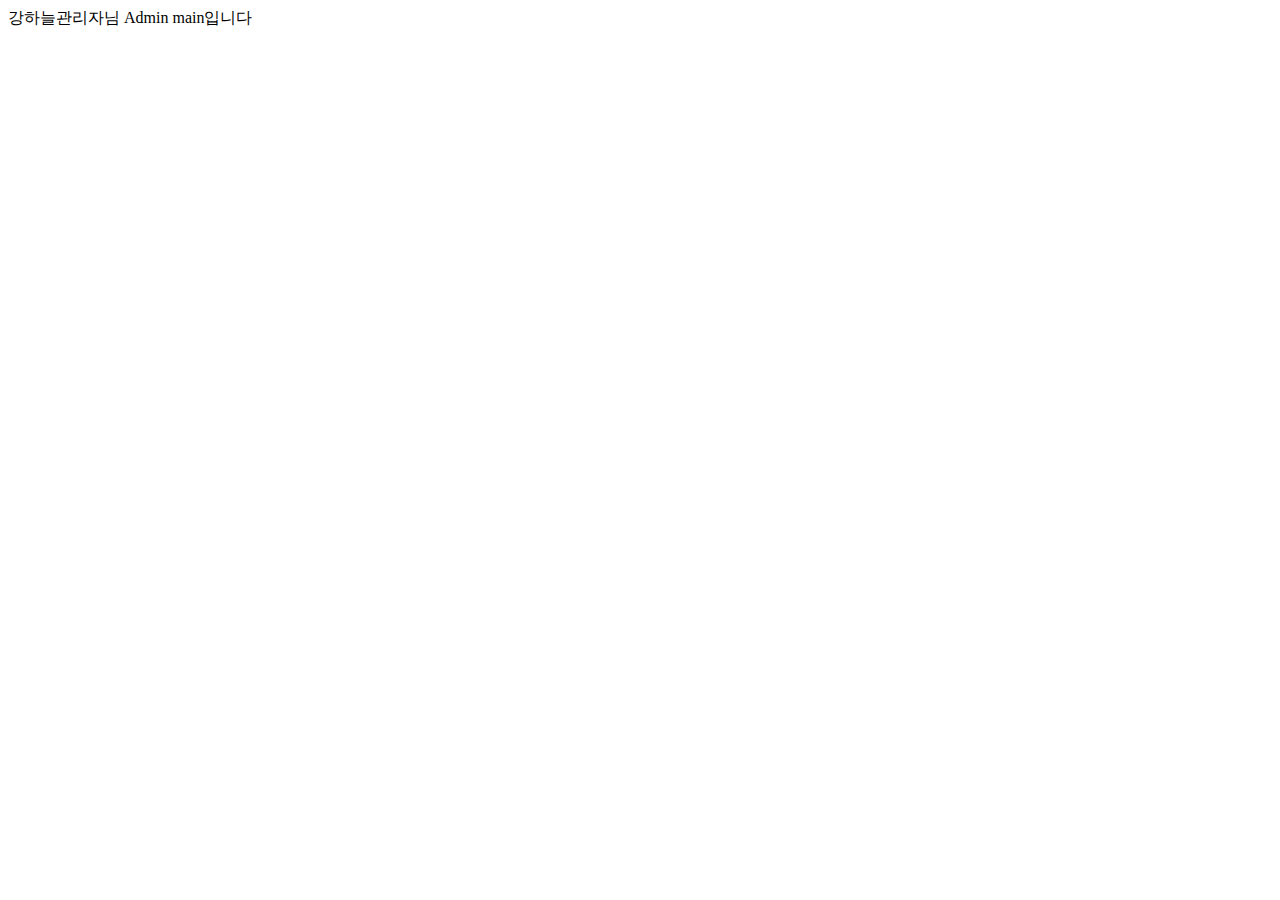
<file: src/main/resources/templates/admin/main.html>
<!DOCTYPE html>
<html xmlns:th="http://www.thymeleaf.org"
   xmlns:layout="http://www.ultraq.net.nz/thymeleaf/layout"
  layout:decorate="~{layouts/layout}" 
  xmlns:sec="http://www.thymeleaf.org/extras/spring-security"
>
<head>
<title>관리자메인</title>
</head>
<div layout:fragment="main">
<span sec:authentication="principal.name">강하늘</span>관리자님 Admin main입니다<br>
</div>
</html>
</file>
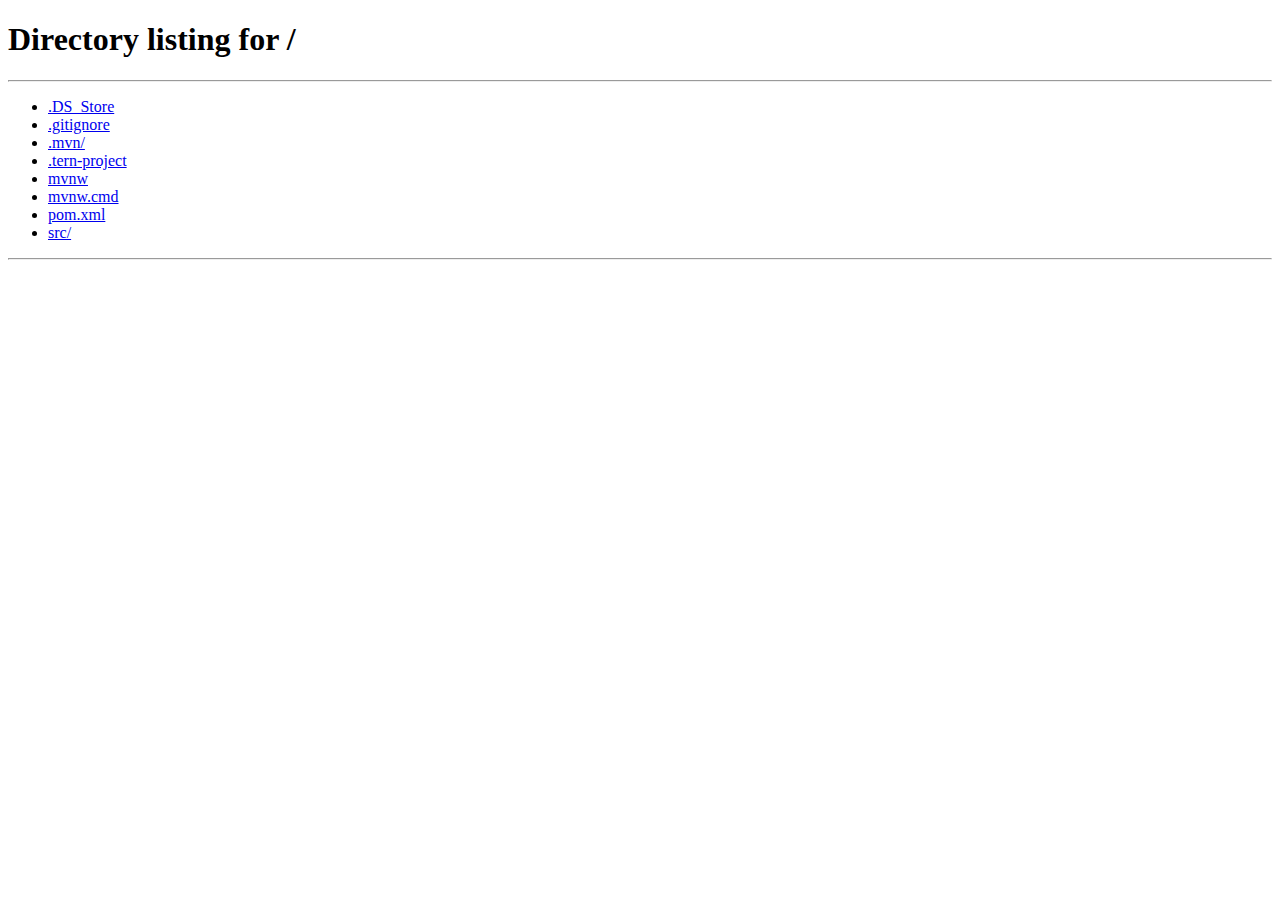
<file: src/main/resources/templates/auth/accessDeniedView.html>
<!DOCTYPE html>
<html xmlns:th="http://www.thymeleaf.org">
<head>
<meta charset="UTF-8">
<title>accessDeniedView</title>
</head>
<!--//  권한이 없을 때 보여주는 페이지  //-->
<script type="text/javascript">
	alert("서비스에 접근할 권한이 없습니다");
	location.replace("/");
</script>
</html>
</file>
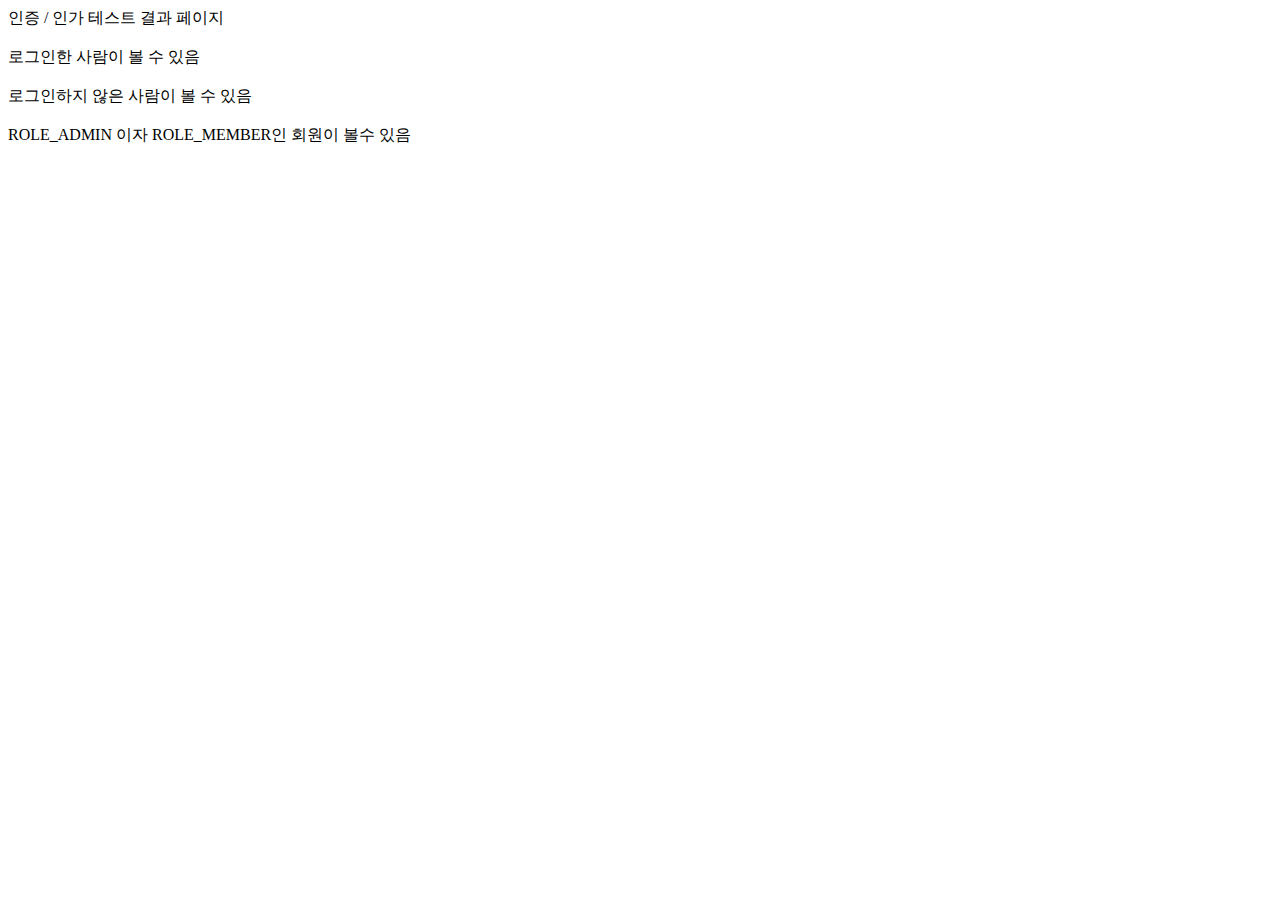
<file: src/main/resources/templates/auth/test-auth.html>
<!DOCTYPE html>
<html xmlns:th="http://www.thymeleaf.org"
   xmlns:layout="http://www.ultraq.net.nz/thymeleaf/layout"
  layout:decorate="~{layouts/layout}" 
  xmlns:sec="http://www.thymeleaf.org/extras/spring-security"
>
<head>
<title>인증 / 인가 테스트 결과 페이지</title>
</head>
<div layout:fragment="main">
인증 / 인가 테스트 결과 페이지<br><br>
<span sec:authorize="isAuthenticated()">로그인한 사람이 볼 수 있음<br><br></span>
<span sec:authorize="isAuthenticated()==false">로그인하지 않은 사람이 볼 수 있음<br><br></span>
<span sec:authorize="hasRole('ROLE_ADMIN') and hasRole('ROLE_MEMBER') ">ROLE_ADMIN 이자 ROLE_MEMBER인 회원이 볼수 있음</span><br><br>
</div>
</html>
</file>
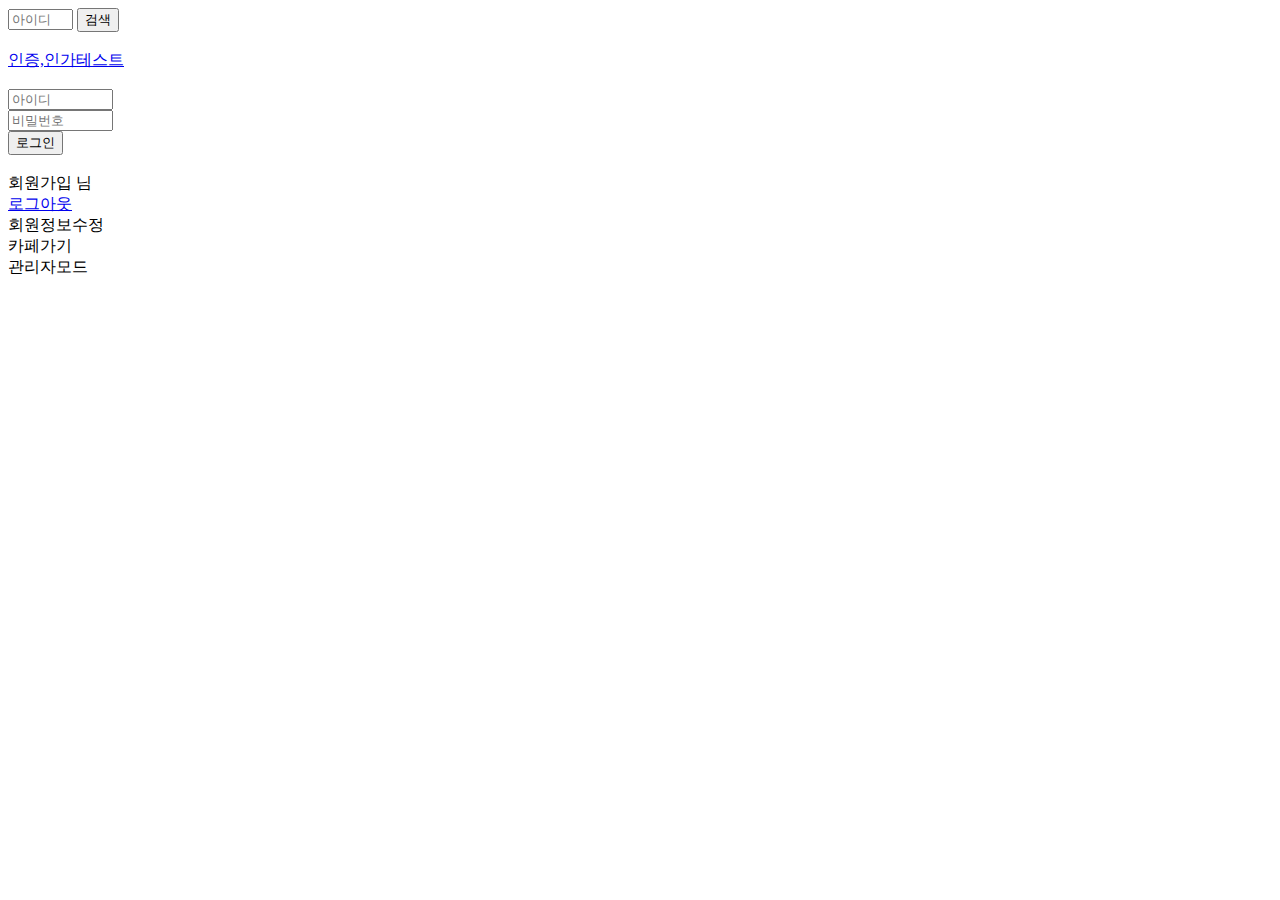
<file: src/main/resources/templates/fragments/left.html>
<!DOCTYPE html>
<!--/*
		spring security customer tag 를 사용하기 위해  xmlns:sec="http://www.thymeleaf.org/extras/spring-security" 을 선언한다 
 */-->
<html xmlns:th="http://www.thymeleaf.org" xmlns:sec="http://www.thymeleaf.org/extras/spring-security">
<div  th:fragment="leftFragment" id="left"	class="col-sm-3 sidenav">
	<form id="findForm" th:action="@{/guest/findMemberById}">
		<input type="text" name="id" size="5" placeholder="아이디"> <input
			type="submit" value="검색">
	</form>
	<br>   
	<a href="/guest/testAuth">인증,인가테스트</a>
	<br>
	<br>
	<!--/*  
				sec:authorize="isAuthenticated()==false" 로그인하지 않은 사용자에게만 보임 
	            
	            Spring Security에서는 보안강화를 위해 
		        post방식 정보전송일때는 반드시 csrf 토큰을 삽입해야 전송이 된다
		        타임리프의 th:action="@{/login}" 을 이용하면 
		        자동으로 csrt token hidden 이 생성된다 (소스보기로 확인해본다)
	*/-->
	<form th:action="@{/login}"   action="/login" method="post" id="loginForm" sec:authorize="isAuthenticated()==false">	
		<input type="text" name="id" size="10" placeholder="아이디"><br>
		<input type="password" name="password" size="10" placeholder="비밀번호"><br>
		<input type="submit" value="로그인">
	</form>
	<br>
	<a th:href="@{/guest/registerForm}" sec:authorize="isAuthenticated()==false">회원가입</a>
	<!--/*  
			위와 같이 개별 태그에 인가 체크를 할 수 있고
			아래처럼 block 을 이용할 수도 있다 
			인증 즉 로그인한 사용자에게만 보이는 메뉴 
	*/-->
	<th:block sec:authorize="isAuthenticated()">
	<!--/*   sec:authentication="principal" 방식으로 로그인한 회원 정보에 접근할 수 있다     */-->
	<span sec:authentication="principal.name"></span>님 <br>
	<a href="#" id="logoutAction">로그아웃</a><br>	
	<form id="logoutForm" th:action="@{/logout}" method="post" style="display: none"></form>
	<script type="text/javascript">
		$(function() {
			$("#logoutAction").click(function() {
				$("#logoutForm").submit();
			});
		});
	</script>
	<a th:href="@{/updateForm}">회원정보수정</a><br>	
	<a th:href="@{/enterCafe}">카페가기</a><br>
	<!--/* 
	         sec:authorize="hasRole('ROLE_ADMIN')" 을 이용해  ROLE_ADMIN 권한이 있을 때만 보이도록 한다 
	   */-->
	<a th:href="@{/admin/main}" sec:authorize="hasRole('ROLE_ADMIN')">관리자모드</a><br>	
	</th:block>
</div>





</html>
</file>
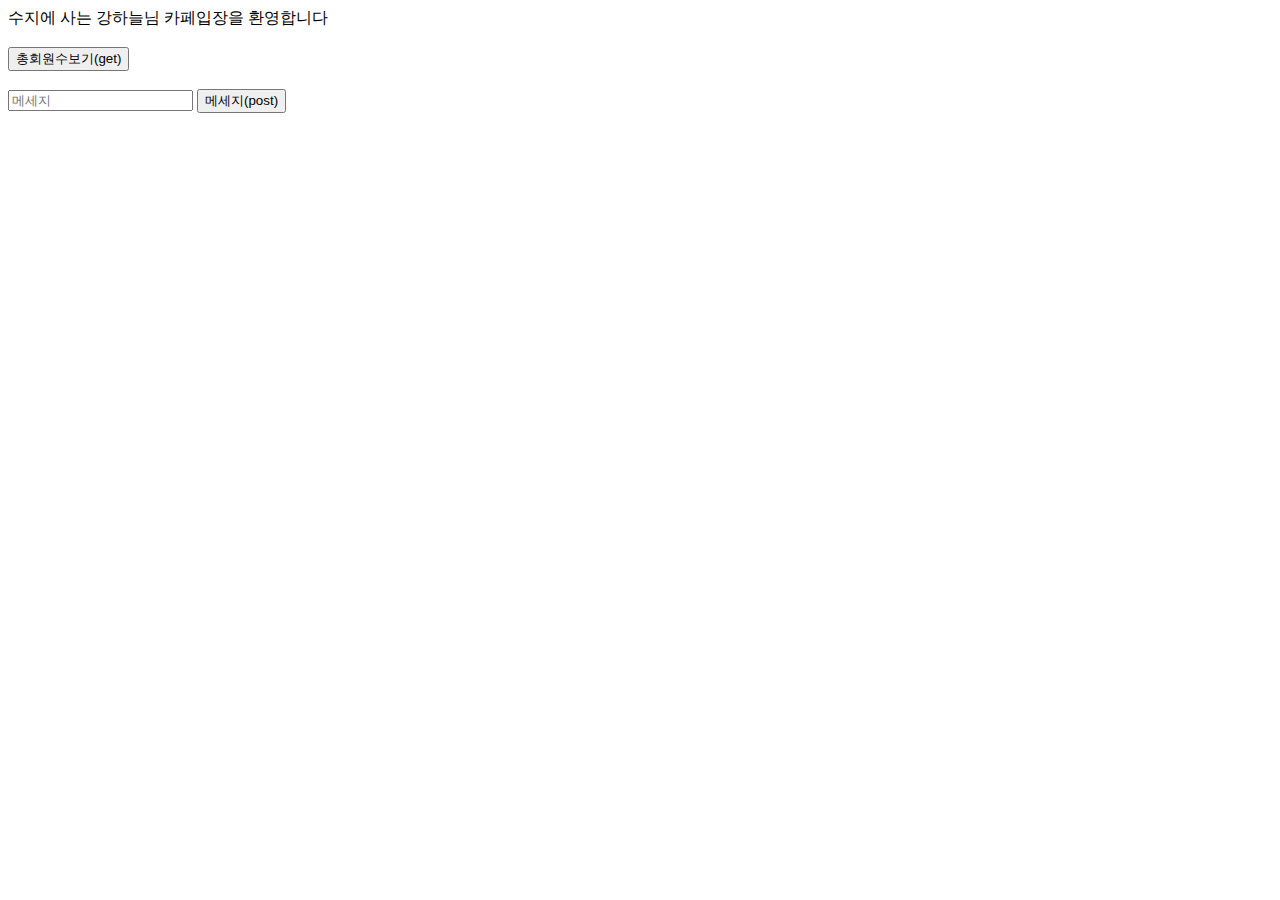
<file: src/main/resources/templates/member/ajax-cafe.html>
<!DOCTYPE html>
<html xmlns:th="http://www.thymeleaf.org"
   xmlns:layout="http://www.ultraq.net.nz/thymeleaf/layout"
  layout:decorate="~{layouts/layout}" 
  xmlns:sec="http://www.thymeleaf.org/extras/spring-security"
> <!--/* 	spring-security thymeleaf 선언부를 명시해야 sec:authentication="principal" 와 같이 로그인한 회원 정보에 접근할 수 있음  */-->
<head>
<title>spring security ajax</title>
<!--/*  
		ajax post 방식일때 csrf token을 전송하기 위한 설정 , get 방식 ajax 요청일때는 필요없음 
 */-->
<meta id="_csrf" name="_csrf" th:content="${_csrf.token}"/>
<meta id="_csrf_header" name="_csrf_header" th:content="${_csrf.headerName}"/>
</head>

<div layout:fragment="main">
<!--/* 
	sec:authentication="principal" 로 로그인한 회원 정보에 접근한다 
 */-->
<span sec:authentication="principal.address">수지</span>에 사는 
<span sec:authentication="principal.name">강하늘</span>님 카페입장을 환영합니다<br><br>
<!--/* 
	
 */-->
<input type="button" value="총회원수보기(get)" id="countBtn">
<span id="countView"></span>
<br><br>
<input type="text" id="message" placeholder="메세지"> 
<input type="button" value="메세지(post)" id="messageBtn">
<span id="resultView"></span>
<script type="text/javascript">
	//src\main\resources\static\myweb\js\myproject.js 의 $.ajaxSetup 을 확인한다 
	// 브라우저 F12 애플리케이션 탭에서 jsession id 삭제 후 아래 서비스를 테스트해서 비로그인 상태에서 총회원수 보기 서비스가 되는 지 확인한다 
	$(document).ready(			
	 function() {						 
				$("#countBtn").click(function() {				
					$.ajax({
						type : "get",
						url : "getMemberTotalCount",
						success : function(result) {
							$("#countView").html(result + "명");
						}
					});//ajax
				});//click

	// post 방식일때 ajax csrf token 처리의 예   
	// spring security 적용시 ajax post 방식은 반드시 아래와 같이 beforeSend property에서 csrf 토큰값을 셋팅해야 함
	// beforeSend 는 요청을 보내기 전에 수행하는 작업 영역임 
	// 그렇지 않으면  해킹방지를 위해 error가 발생되도록 되어 있음
				$("#messageBtn").click(function() {
					let message=$("#message").val();
					if(message==""){
						alert("메세지를 입력하세요!");
						return;
					}			
					// ajax post csrf token 을 위한 설정 
					let token = $("meta[name='_csrf']").attr("content"); 
					let header = $("meta[name='_csrf_header']").attr("content");

					$.ajax({
						type : "post",
						url : "postAjaxTest",
						data:"message="+$("#message").val(),						
						beforeSend : function(xhr){  
		                    xhr.setRequestHeader(header,token);
		                },									
						success : function(result) {
							$("#resultView").html(result);
						}
					}).always(function() {
						$("#message").val("").focus();
					});//ajax
				});//click
	});//ready
			
</script>
</div>
</html>
</file>
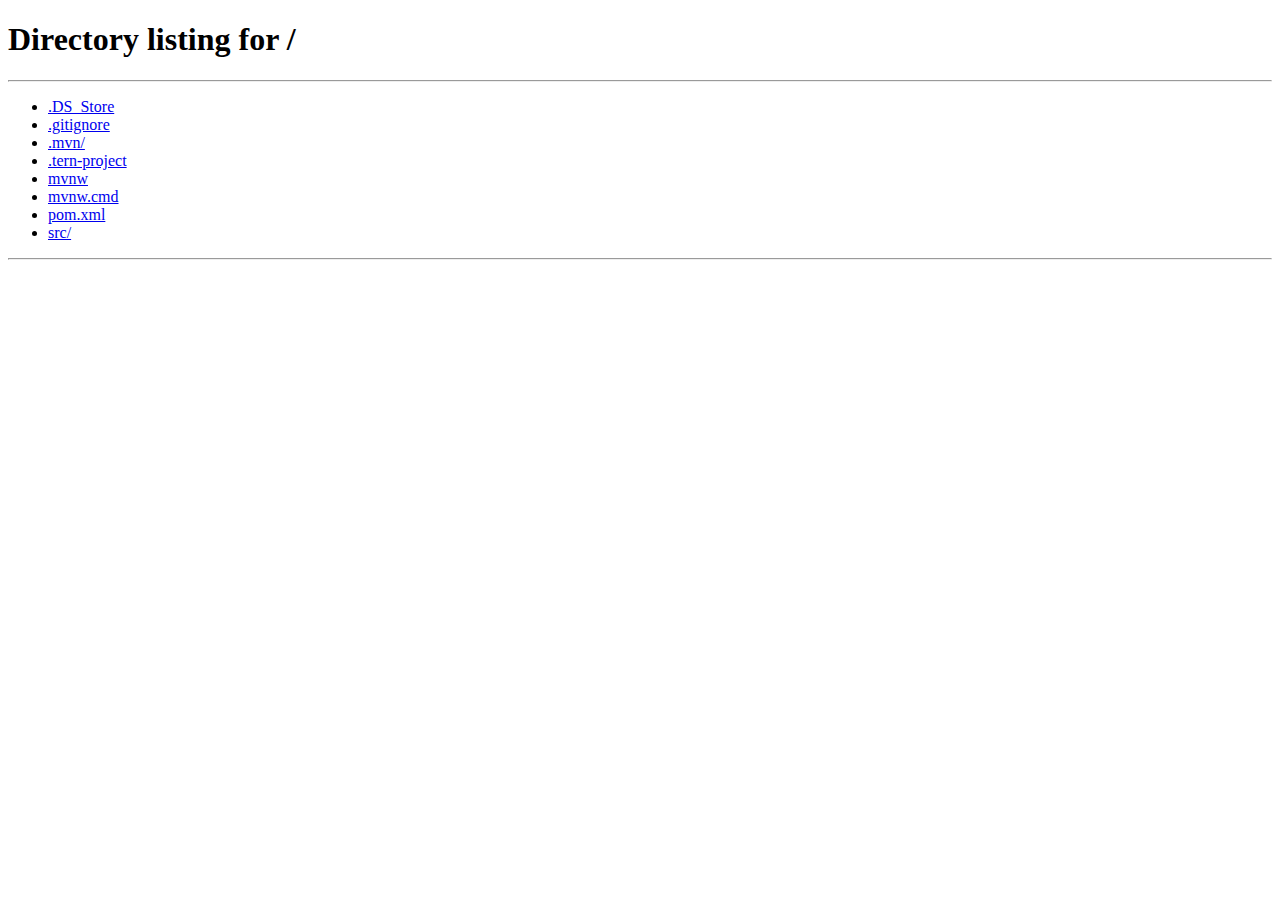
<file: src/main/resources/templates/member/findMemberById_fail.html>
<!DOCTYPE html>
<html xmlns:th="http://www.thymeleaf.org">
<!--/* 
		1. 타임리프 변수를 자바스크립트에서 사용하기 위한 선언 
         <script th:inline="javascript"> </script>
         
         2. 스크립트 시작과 끝에 CDATA 반드시 선언 	=> 타임리프 3 버전 이상에서는 생략 가능 ( 현재 3.0.15 버전임 ) 
        CDATA Section :   Character DATA 영역 
          이 영역에는태그가 없으며  문자열 자체로 인식하라고   parser에게 알리는 역할
          
		/*<![CDATA[*/ 
		
		/*]]*/
		
		3. ${}를 주석으로 감싸기
         자바스크립트에서 Thymeleaf 변수 사용시 
          /*[[ ${} ]]*/
 */-->
<script type="text/javascript" th:inline="javascript">
/*<![CDATA[*/ 
	let id=/*[[ ${param.id} ]]*/ null;
	alert(id+" 아이디에 해당하는 회원없음!");
	location.href="/";
	/*]]*/	
</script>
</html>
</file>
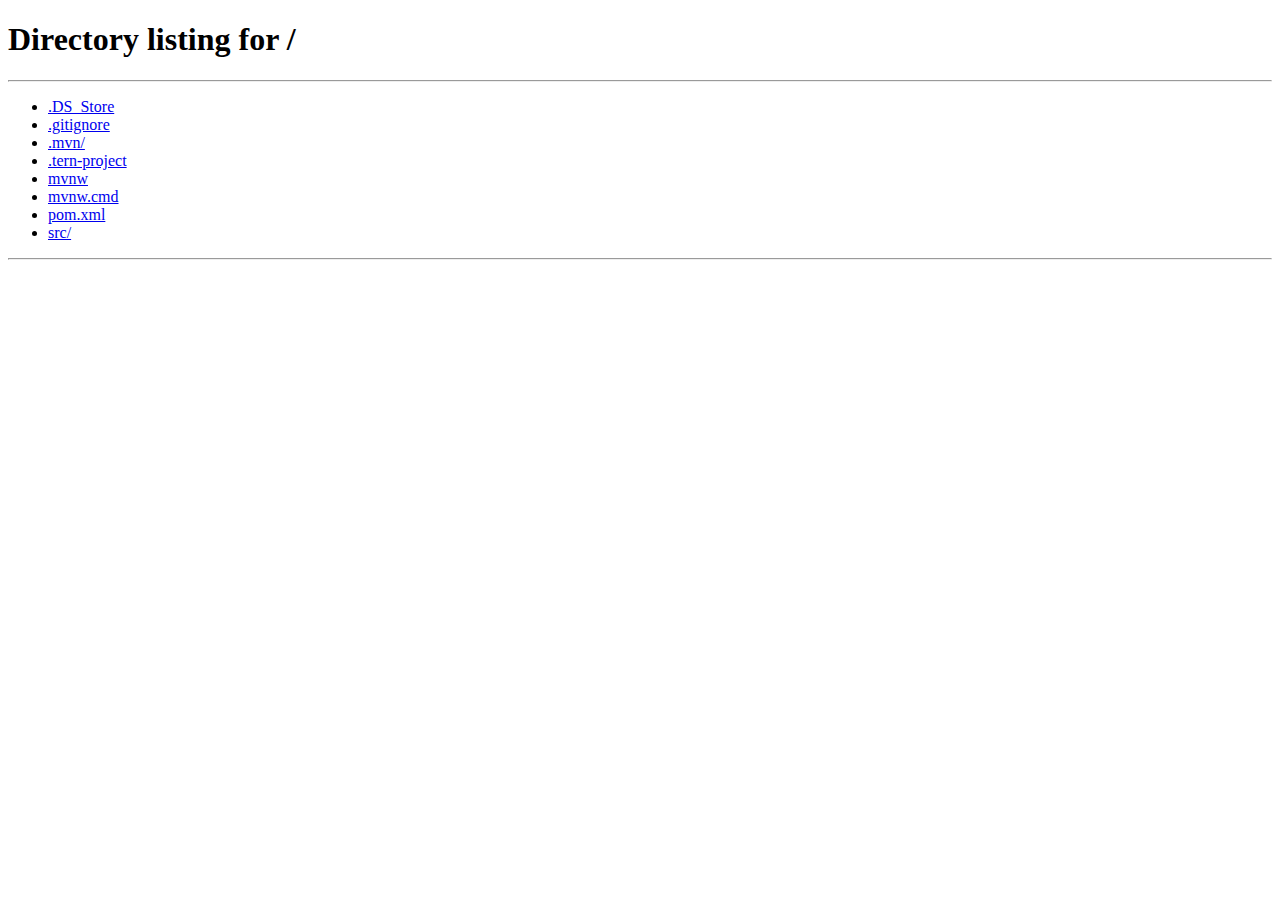
<file: src/main/resources/templates/member/login_fail.html>
<!DOCTYPE html>
<html xmlns:th="http://www.thymeleaf.org">
<!--/* 
		1. 타임리프 변수를 자바스크립트에서 사용하기 위한 선언 
         <script th:inline="javascript"> </script>
         
         2. 스크립트 시작과 끝에 CDATA 반드시 선언 	
        CDATA Section :   Character DATA 영역 
          이 영역에는태그가 없으며  문자열 자체로 인식하라고   parser에게 알리는 역할
          
		/*<![CDATA[*/ 
		
		/*]]*/
		
		3. ${}를 주석으로 감싸기
         자바스크립트에서 Thymeleaf 변수 사용시 
          /*[[ ${} ]]*/
 */-->
<script type="text/javascript" th:inline="javascript">
//  org.kosta.myproject.config.security.MemberAuthenticationProvider 에서 throw 한 Exception 메세지가 출력
/*<![CDATA[*/ 
	let info=/*[[ ${session.SPRING_SECURITY_LAST_EXCEPTION.message} ]]*/ null;
	alert(info);
	location.href="/";
	/*]]*/	
</script>
</html>
</file>
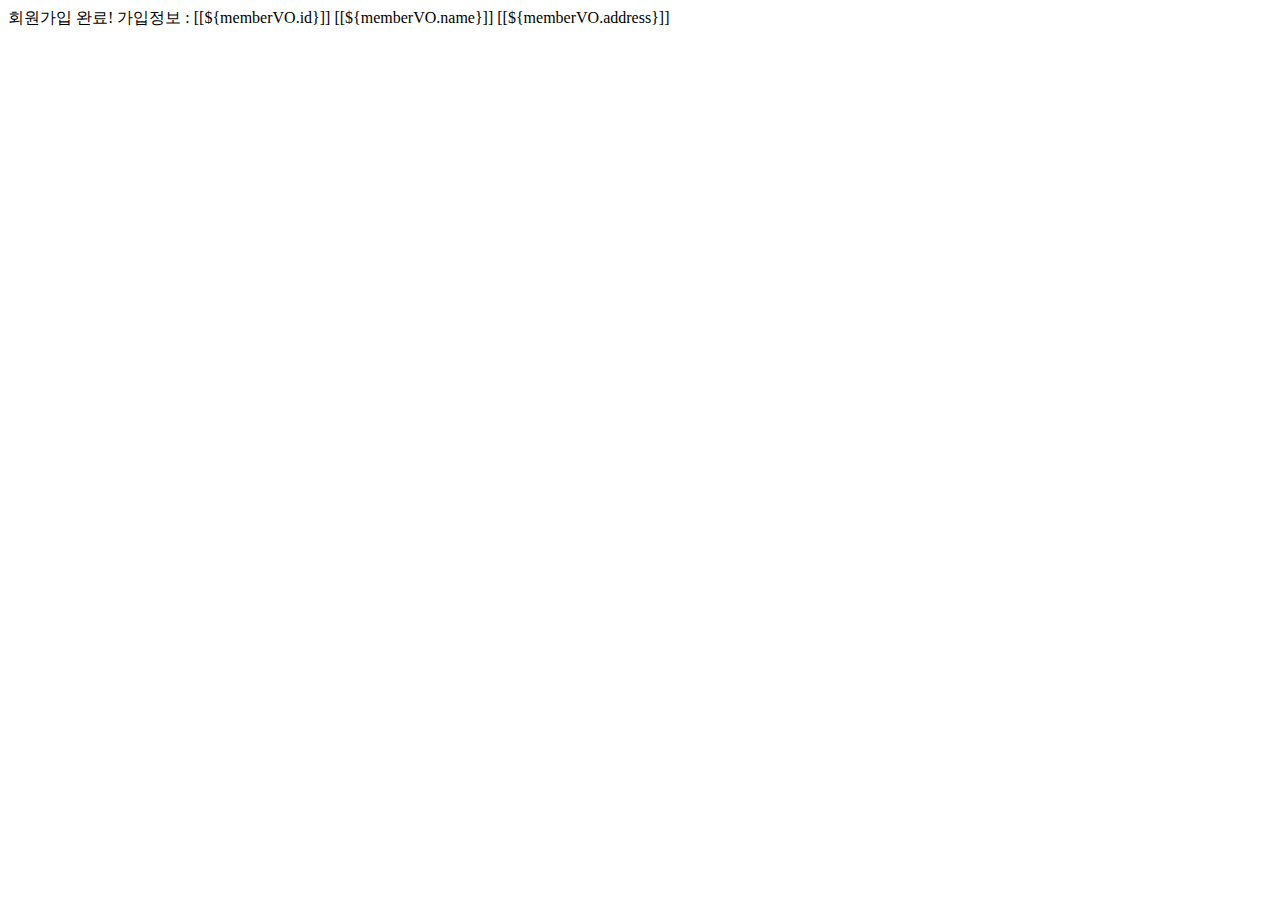
<file: src/main/resources/templates/member/register_result.html>
<!DOCTYPE html>
<html xmlns:th="http://www.thymeleaf.org"
   xmlns:layout="http://www.ultraq.net.nz/thymeleaf/layout"
  layout:decorate="~{layouts/layout}" 
>
<head>
<title>회원가입 완료</title>
</head>
<div layout:fragment="main">
회원가입 완료!  가입정보 : 
 [[${memberVO.id}]]
 [[${memberVO.name}]]
 [[${memberVO.address}]]
 </div>
</html>
</file>
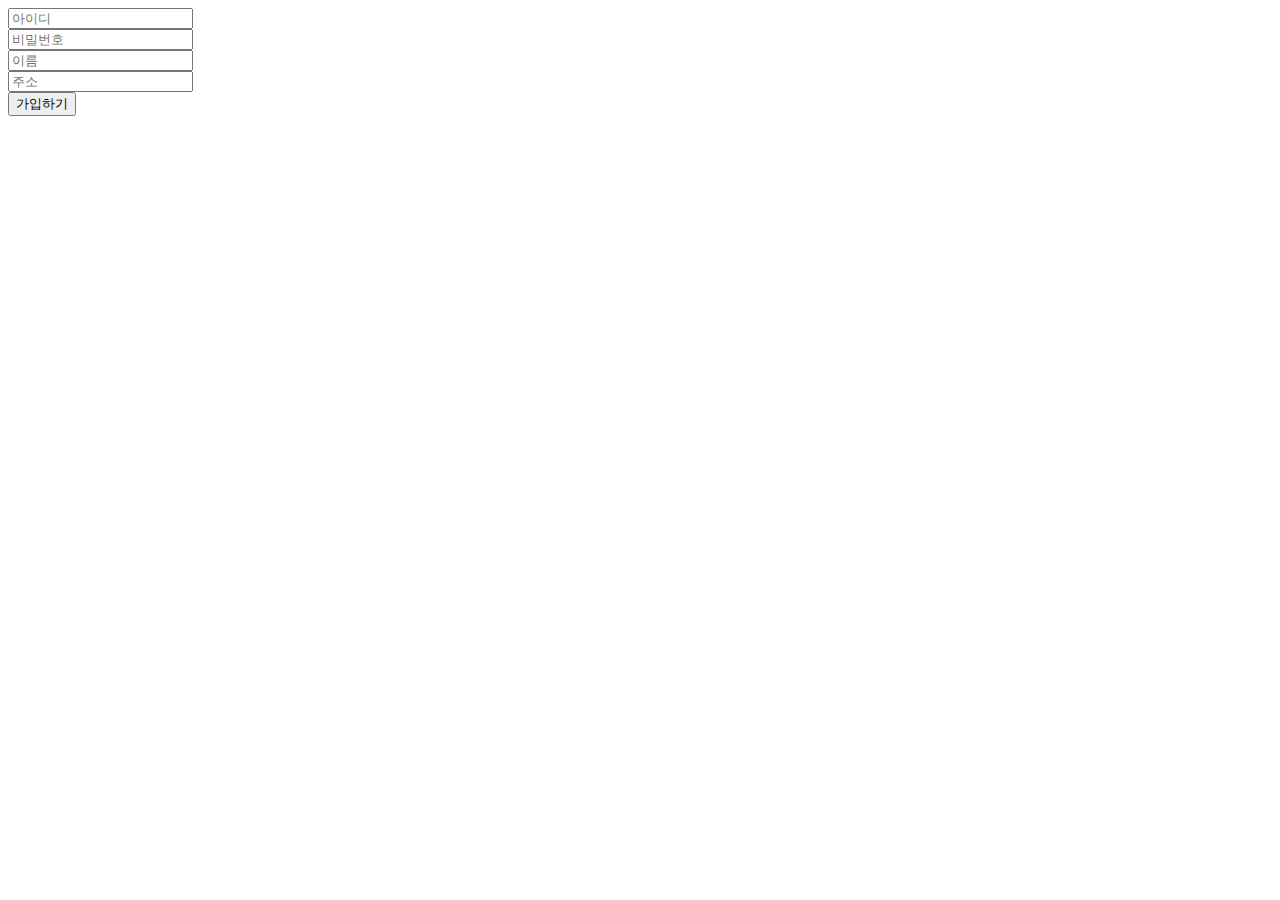
<file: src/main/resources/templates/member/registerForm.html>
<!DOCTYPE html>
<html xmlns:th="http://www.thymeleaf.org"
   xmlns:layout="http://www.ultraq.net.nz/thymeleaf/layout"
  layout:decorate="~{layouts/layout}" 
>
<head>
<title>회원가입폼</title>
</head>
<!--/*
		Spring Security 적용시에는 
		post 방식일때는 반드시   csrf token 을 발급받아 함께 서버에 전송해야 한다 
		th:action 을 이용하면 자동으로 csrf token 이 hidden으로 삽입된다 
		th:action="@{/guest/registerMember}"
*/-->
 <div layout:fragment="main">
<form method="post"  action="/guest/registerMember" th:action="@{/guest/registerMember}" id="regForm">
<input type="text" name="id" id="memberId" placeholder="아이디"><span id="idCheckView"></span><br>
<input type="password" name="password" placeholder="비밀번호" required="required"><br>
<input type="text" name="name" placeholder="이름"  required="required"><br>
<input type="text" name="address" placeholder="주소"  required="required"><br>
<input type="submit" value="가입하기">
</form>
<script type="text/javascript">
 	$(document).ready(function(){
		let checkResultId="";		
		$("#regForm").submit(function(){				
			if(checkResultId==""){
				alert("아이디 중복확인을 하세요");
				return false;
			}		
		});
		$("#regForm :input[name=id]").keyup(function(){
			let id=$(this).val().trim();
			if(id.length<4 || id.length>10){
				$("#idCheckView").html("아이디는 4자이상 10자 이하여야 함!").css(
						"background","pink");
				checkResultId="";
				return;
			}
			$.ajax({
				type:"get",
				url:"/guest/idcheckAjax",				
				data:"id="+id,	
				success:function(data){						
					if(data=="fail"){
					$("#idCheckView").html(id+" 사용불가!").css("background","red");
						checkResultId="";
					}else{						
						$("#idCheckView").html(id+" 사용가능!").css(
								"background","yellow");		
						checkResultId=id;
					}					
				}//callback			
			});//ajax
		});//keyup
	});//ready 
</script>
</div>
</html>
</file>
